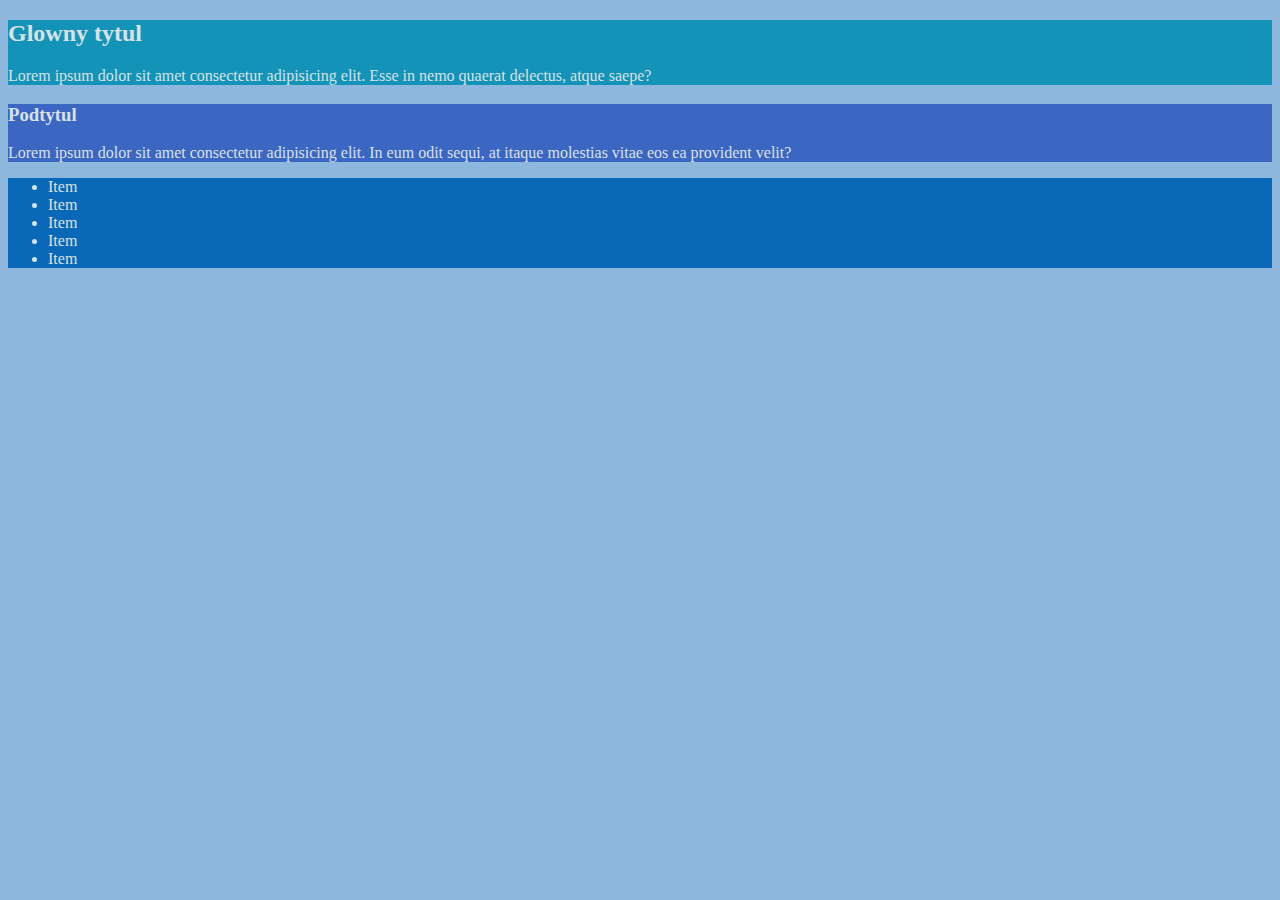
<file: index.html>
<!DOCTYPE html>
<html lang="en">
<head>
    <meta charset="UTF-8">
    <meta http-equiv="X-UA-Compatible" content="IE=edge">
    <meta name="viewport" content="width=device-width, initial-scale=1.0">
    <title>Document</title>
    <link rel="stylesheet" href="css/style34506.css">
</head>
<body>


<section class="exampleone"> 
    <h2>Glowny tytul</h2>
    <p>Lorem ipsum dolor sit amet consectetur adipisicing elit. Esse in nemo quaerat delectus, atque saepe?</p>
</section>

<section class="exampletwo">
    <h3>Podtytul</h3>
    <p>Lorem ipsum dolor sit amet consectetur adipisicing elit. In eum odit sequi, at itaque molestias vitae eos ea provident velit?</p>
</section>


<section class="examplethree">
    <ul>
        <li>Item</li>
        <li>Item</li>
        <li>Item</li>
        <li>Item</li>
        <li>Item</li>
    </ul>
</section>

</body>
</html>
</file>
<file: css/style34506.css>
.exampleone {
    background-color: rgb(20, 147, 185);
}

.exampletwo {
    background-color: rgb(59, 102, 194);
}

.examplethree {
    background-color: rgb(9, 105, 184);
}

section {
    color: rgb(217, 226, 226);
}

body {
    background-color: rgb(142, 183, 221);
}
</file>
